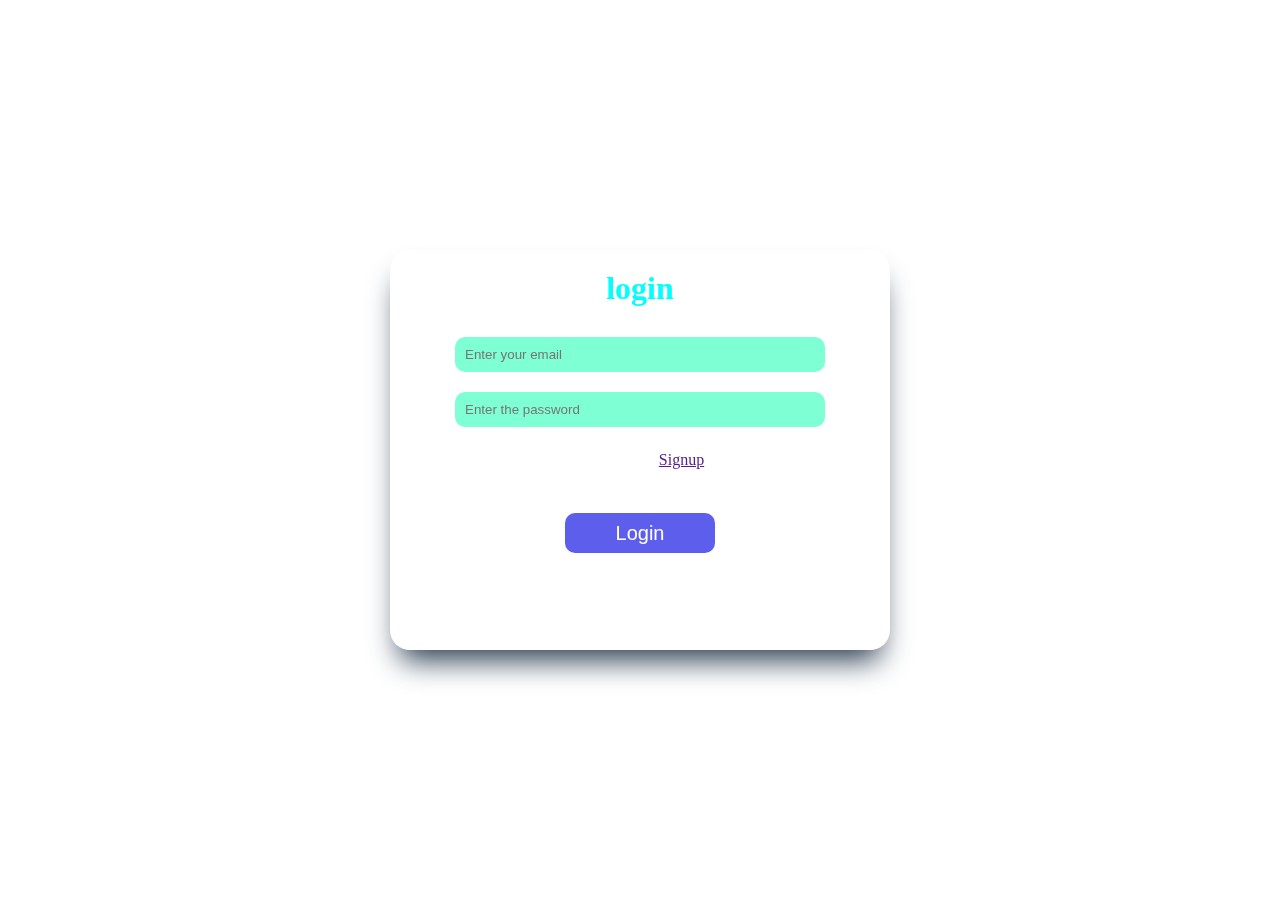
<file: login.html>
<!DOCTYPE html>
<html lang="en">
<head>
    <meta charset="UTF-8">
    <meta name="viewport" content="width=device-width, initial-scale=1.0">
    <title>Document</title>
</head>
<style>
    *{
        margin: 0px;
        padding: 0px;   
    }

    .main{
        display:flex;
        justify-content: center;
        align-items: center;
        /* border: 2px solid red; */
        height: 100vh;
        background:url(https://66.media.tumblr.com/731543a34d945beefab773f4ccd1e415/tumblr_mv1zosNgwH1sls9lmo1_500.gif);
        background-size: cover;
        
        /* margin: 0px;
        padding: 0%; */
    }

    .box{
        width: 500px;
        height: 400px;
        border-radius: 20px;
        /* border: 2px solid red; */
        text-align: center;
        box-shadow: rgb(38, 57, 77) 0px 20px 30px -10px;
        backdrop-filter: blur(4px);
    }
    .box>h1{
        color: aqua;
        padding: 20px;

    }
    .box>div>input{
        width: 350px;
        margin: 10px;
        padding: 10px;
        border-radius: 10px;
        border: none;
        outline: none;
        background-color: aquamarine;

        /* border: 2px solid red; */
    }
    .box>div>p{
        margin: 7px;
        padding: 7px;
        color: white;
    }
    .box>div>button{
        width: 150px;
        height: 40px;
        border-radius: 10px;
        margin-top: 30px;
        background-color: rgb(94, 94, 237);
        color: white;
        font-size: 20px;
        border: none;
        outline: none;
    }
    .box>div>button:hover{
        background-color: blue;
        cursor: pointer;
    }

</style>
<body>
    <main class="main">
        <div class="box">
            <h1>login</h1>
            <div >
                <input type="email" id="email" placeholder="Enter your email">
            </div>
            <div>
                <input type="password" id="password" placeholder="Enter the password">
            </div>
            <div>
                <p>click here to <a href="">Signup</a></p>
            </div>
            <div>
                <button id="tap">Login</button>
            </div>

        </div>
    </main>
</body>
<script>
    let email = document.getElementById("email")
    let pass = document.getElementById("password")
    let btn = document.getElementById("tap")
    btn.addEventListener("click",()=>{
        if(email.value=="karanrajbhar@gmail.com"){
            if(pass.value=="1234567890"){
                localStorage.setItem("islogin",JSON.stringify("true"))
            alert("welcome")
            window.location.href="./index.html"
            } 
            else{
                alert("wrong password")
            }   

        }else{
            alert("wrong email")
        }
    })
</script>
</html>
</file>
